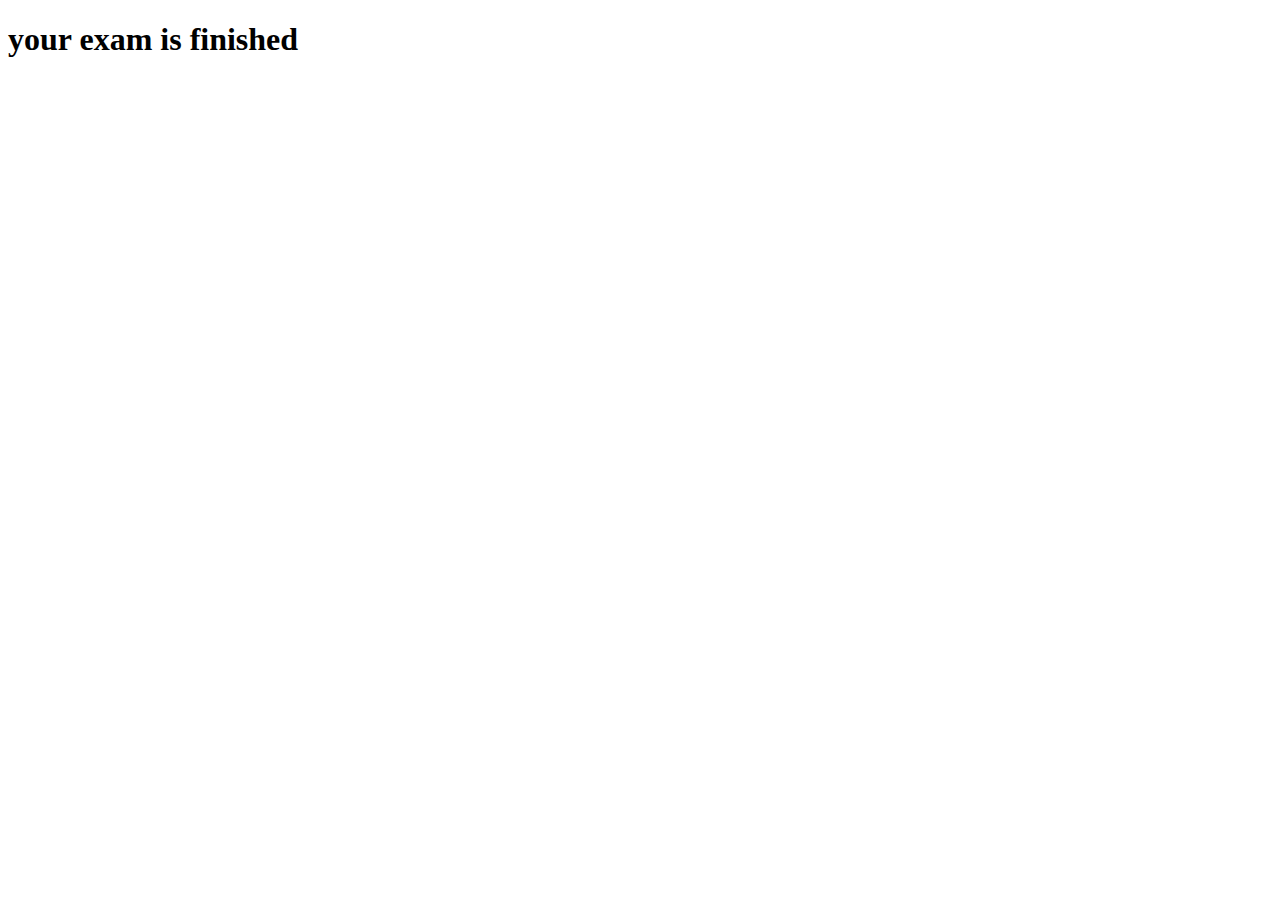
<file: templates/finished.html>
<!DOCTYPE html>
<html lang="en">
<head>
    <meta charset="UTF-8">
    <meta name="viewport" content="width=device-width, initial-scale=1.0">
    <meta http-equiv="X-UA-Compatible" content="ie=edge">
    <title>Document</title>
</head>
<body>
    <h1>your exam is finished</h1>
</body>
</html>
</file>
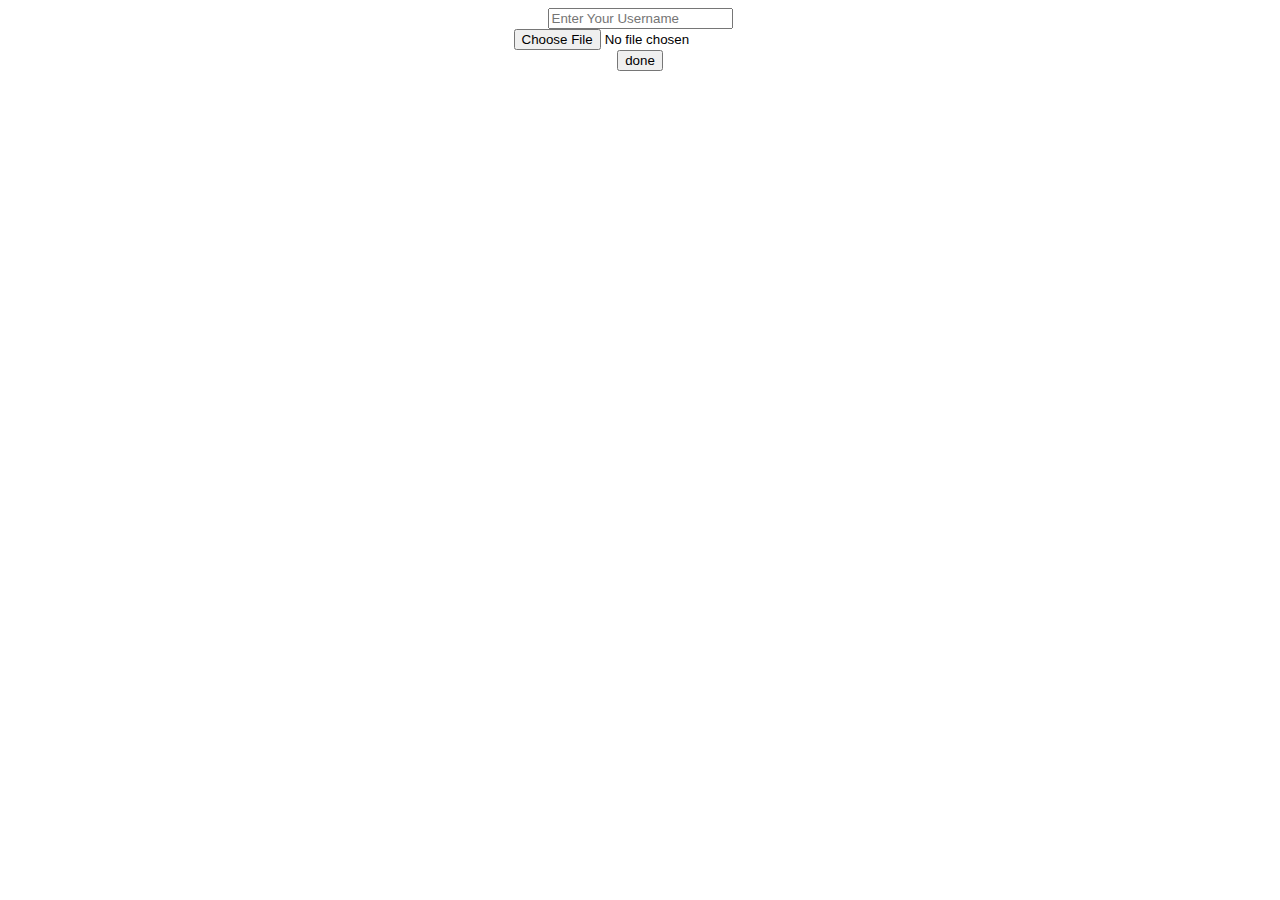
<file: templates/register.html>
<!DOCTYPE html>
<html lang="en">
<head>
    <meta charset="UTF-8">
    <meta name="viewport" content="width=device-width, initial-scale=1.0">
    <meta http-equiv="X-UA-Compatible" content="ie=edge">
    <title>Document</title>
</head>
<body>
    <form style="text-align: center" method="GET" action="http://localhost:5000/save_register" >
        <input type="text" name="username" placeholder="Enter Your Username">
        <div><input type="file" name="image_file" id="image_file" /></div>
        <button  type='submit' >done</button>
    </form>
</body>
</html>
</file>
